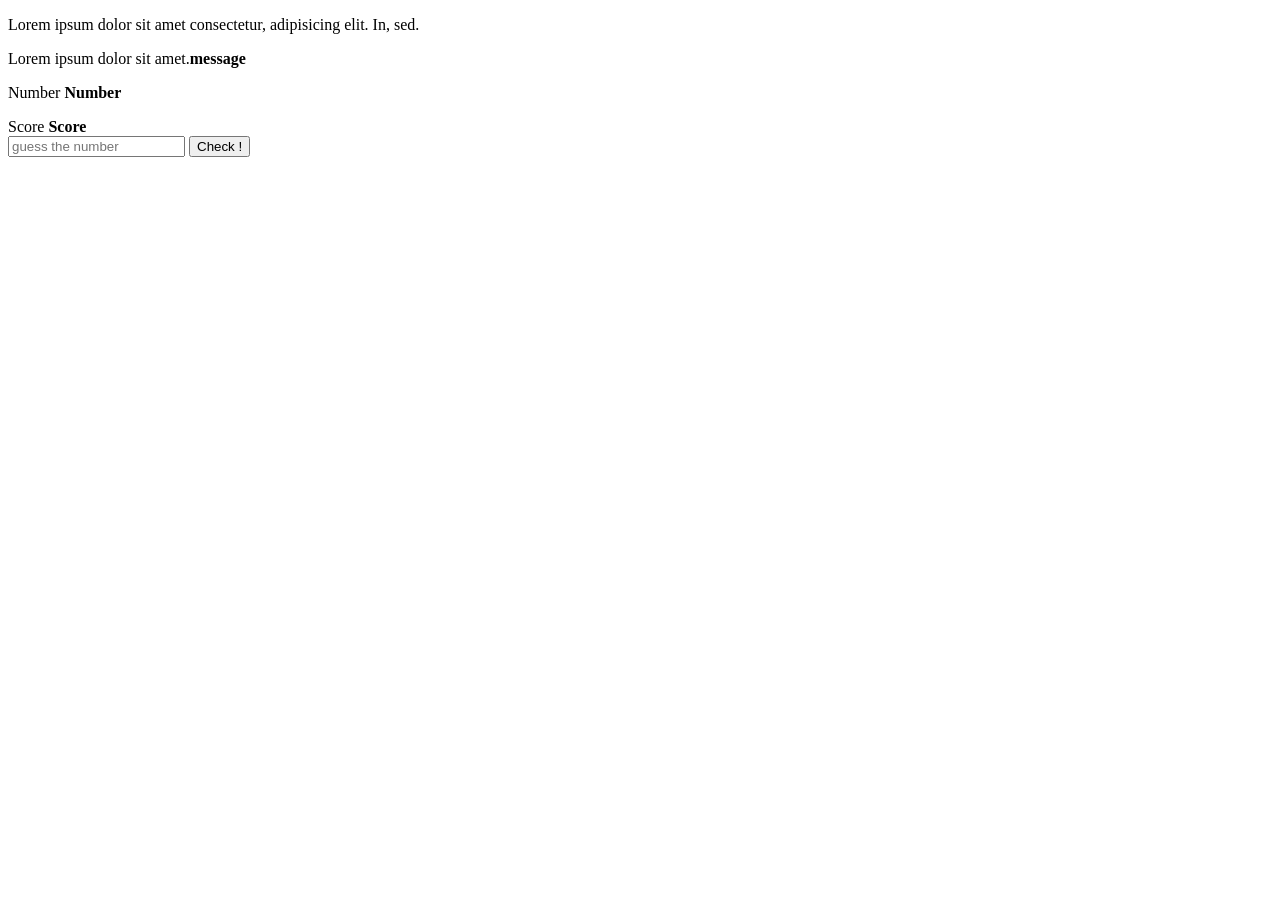
<file: index.html>
<!DOCTYPE html>
<html lang="en">

<head>
    <meta charset="UTF-8">
    <meta http-equiv="X-UA-Compatible" content="IE=edge">
    <meta name="viewport" content="width=device-width, initial-scale=1.0">
    <title>Practice JS</title>

</head>

<body>
    <p>Lorem ipsum dolor sit amet consectetur, adipisicing elit. In, sed.</p>

    <p class="message">Lorem ipsum dolor sit amet.<strong>message</strong> </p>

    <p class="number">Number <strong>Number</strong></p>

    <div class="score"> Score <strong>Score</strong></div>

    <input type="number" name="" id="" class="guess" placeholder="guess the number">
    <button class="btn check">Check !</button>
    
    <script src="script.js"></script>
    <script src="assignments.js"></script>
    <script src="main.js"></script>
</body>
 
</html>
</file>
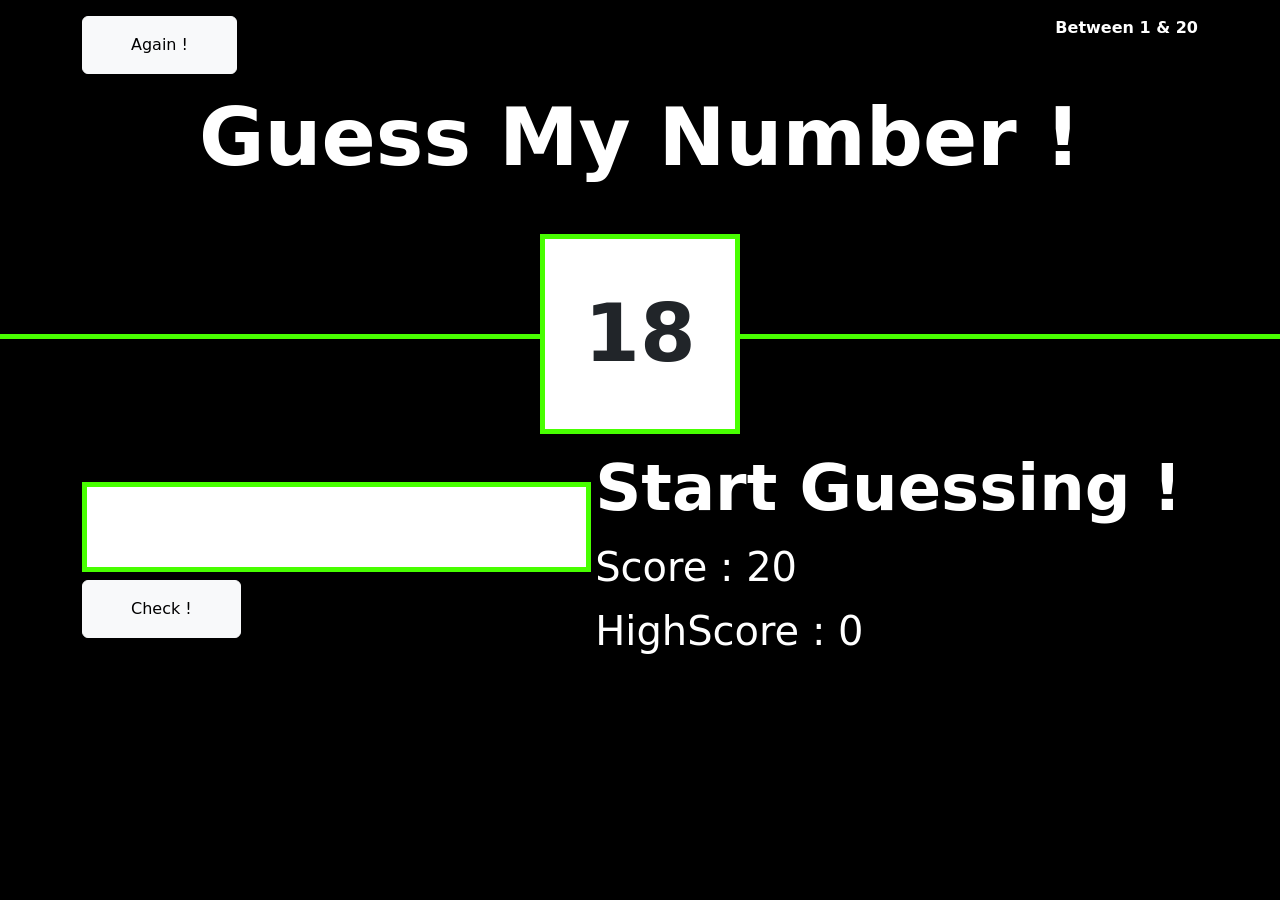
<file: lecture-74-game-logic'/index.html>
<!DOCTYPE html>
<html lang="en">

<head>
    <meta charset="UTF-8">
    <meta name="viewport" content="width=device-width, initial-scale=1.0">
    <title>Guess the number game</title>
    <link rel="stylesheet" href="assets/css/bootstrap.css">
    <link rel="stylesheet" href="assets/css/style.css">
</head>

<body class="bg-black">
    
    <div class="container">
        <div class="row pt-3">
            <div class="col-md-12">
                <div class="d-flex justify-content-between">
                    <button class="btn btn-light again py-3 px-5">Again !</button>
                    <p class="fw-bold text-white">Between 1 & 20</p>
                </div>

                <h1 class="display-1 fw-bold text-center pt-md-3 text-white">Guess My Number !</h1>
                <div class="box-for-secret-number mx-auto mt-5 text-center display-1 d-flex justify-content-center align-items-center fw-bold">
                    ?
                </div>
            </div>
        </div>
        <div class="row">
            <div class="col-md-12">
                <div class="d-flex justify-content-between">
                    <div class="left-div mt-5">
                        <input type="number" class="guess py-3 display-6"> <br>
                        <button class="btn btn-light check mt-2 py-3 px-5">Check !</button>
                    </div>
                    <div class="right-div">
                        <p class="message text-white mt-3 pe-3 display-3 fw-bold">Start Guessing !</p>
                        <p class="score text-white display-6">Score : <span class="score-change"> 20</span></p>
                        <p class="highscore text-white display-6">HighScore : <span class="highscore-change"> 0</span></p>
                    </div>
                </div>
            </div>
        </div>
    </div>


    <script src="assets/js/index.js"></script>
</body>

</html>
</file>
<file: lecture-74-game-logic'/assets/css/style.css>
*{
    padding: 0;
    margin: 0;
    box-sizing: border-box;
}

.box-for-secret-number{
    background-color: #fff;
    border: 5px solid #48ff00;
    width: 200px;
    height: 200px;
    position: relative;
}

.box-for-secret-number::before{
    content: '';
    display: block;
    position: absolute;
    background-color: #48ff00;
    height: 5px;
    width: 300%;
    top: 50%;
    left: -300%;
}

.box-for-secret-number::after{
    content: '';
    display: block;
    position: absolute;
    background-color: #48ff00;
    height: 5px;
    width: 300%;
    top: 50%;
    right: -300%;
}

.left-div input{
    outline: none;
    border: 5px solid #48ff00;
    
}
</file>
